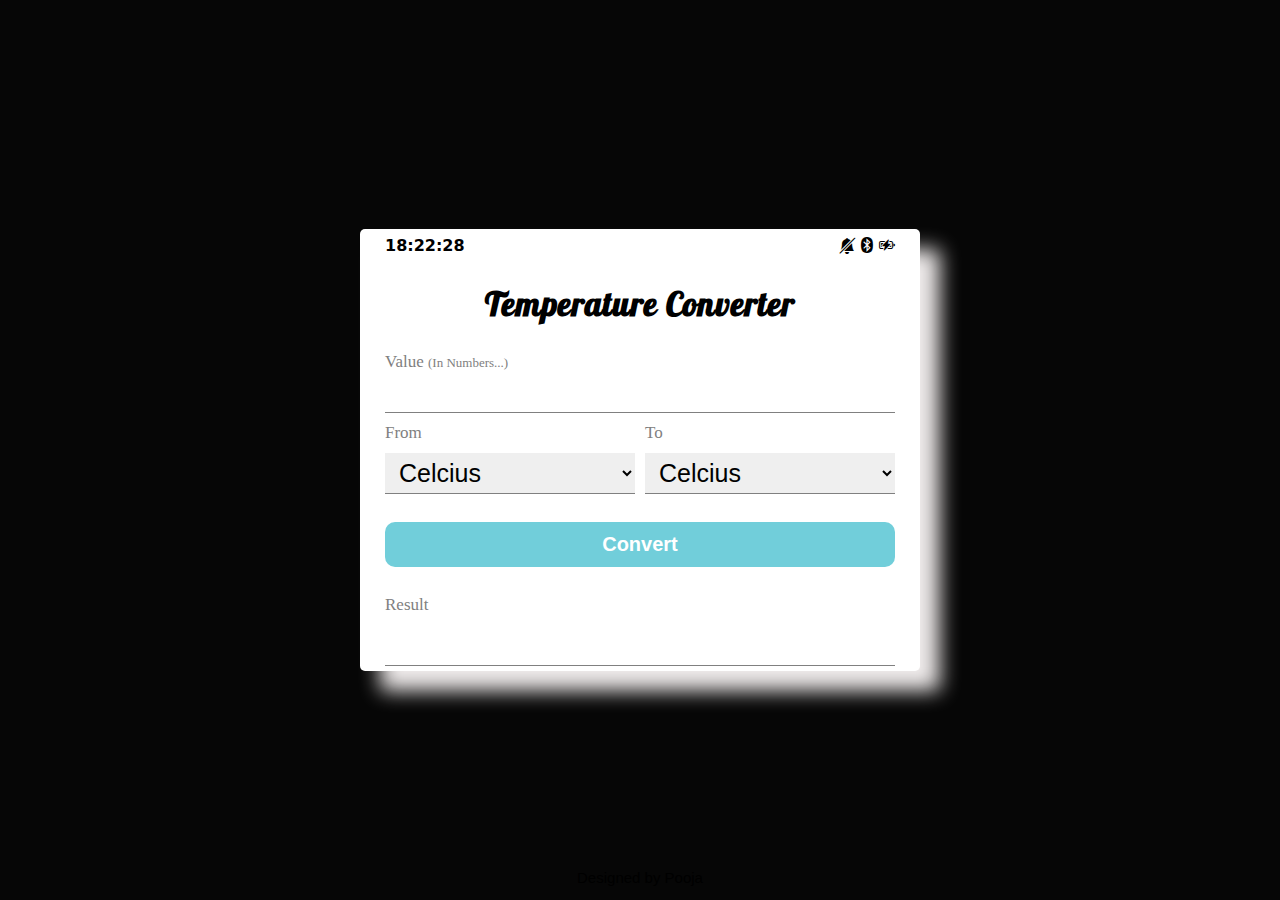
<file: Temperature translator/index.html>
<!DOCTYPE html>
<html lang="en">

<head>
    <meta charset="UTF-8">
    <meta http-equiv="X-UA-Compatible" content="IE=edge">
    <meta name="viewport" content="width=device-width, initial-scale=1.0">
    <title>Temperature Converter</title>
    <link rel="stylesheet" href="style.css">
    <link rel="stylesheet" href="https://cdn.jsdelivr.net/npm/bootstrap-icons@1.9.1/font/bootstrap-icons.css">
</head>

<body>
    <div class="container">
        <div class="task-bar">
            <div id="p1"></div>
            <div class="icons">
                <i class="bi bi-bell-slash-fill"></i>
                <i class="bi bi-bluetooth"></i>
                <i class="bi bi-battery-charging"></i>
            </div>
        </div>
        <h1>Temperature Converter</h1>
        <div class="inputs">
            <div style="display: flex;
            flex-direction: column;">
                <label for="degree">Value <span id="small">(In Numbers...)</span></label>
                <input type="number" name="degree" id="inputValue" required>
            </div>
            <div class="inptsss">
                <div>
                    <label for="type">From</label>
                    <select name="type" id="type1">
                        <option value="celcius">Celcius</option>
                        <option value="fahrenheit">Fahrenheit</option>
                        <option value="kelvin">Kelvin</option>
                    </select>
                </div>
                <div>
                    <label for="type">To</label>
                    <select name="type" id="type2">
                        <option value="celcius">Celcius</option>
                        <option value="fahrenheit">Fahrenheit</option>
                        <option value="kelvin">Kelvin</option>
                        
                    </select>
                </div>
            </div>
        </div>
        <button type="submit" id="btn" onclick="temperature()">Convert</button>
        <div class="resultss">
            <label for="result">Result</label>
            <div id="result"></div>
        </div>
    </div>
    <div class="footer">
        <p>Designed by Pooja</a></p>
    </div>
    <script src="main.js"></script>
</body>
</html>
</file>
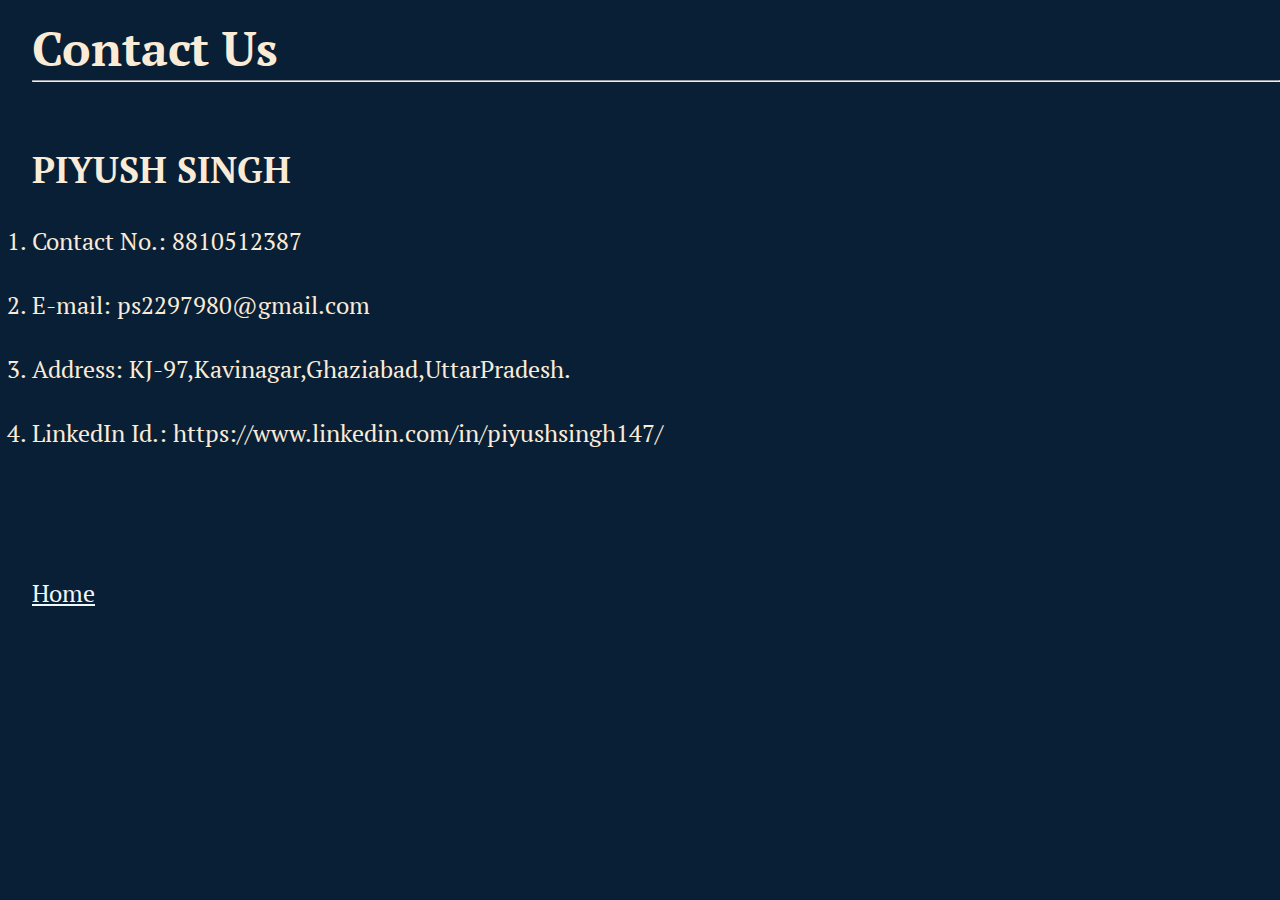
<file: portfolio/portfolio/contact.html>
<!DOCTYPE html>
<html lang="en">
<head>
    <meta charset="UTF-8">
    <meta http-equiv="X-UA-Compatible" content="IE=edge">
    <meta name="viewport" content="width=device-width, initial-scale=1.0">
    <title>Contact Us</title>
    <link rel="stylesheet" href="style.css" />
</head>
<body style="background-color:#091f36;">
    <div class="container6">
    <h1>Contact Us</h1>
    <hr>
    <br><br>
    <div>
        <h2>PIYUSH SINGH</h2><br>
        <ol>
          <li>Contact No.: 8810512387</li><br>
          <li>E-mail: ps2297980@gmail.com</li><br>
          <li>
            Address: KJ-97,Kavinagar,Ghaziabad,UttarPradesh.
          </li><br>
          <li>LinkedIn Id.: https://www.linkedin.com/in/piyushsingh147/</li><br>
        </ol>
        <br><br><br>
    <a style="color:aliceblue;" href="Index.html">Home</a></li>
      </div>
    </div> 
</body>
</html>
</file>
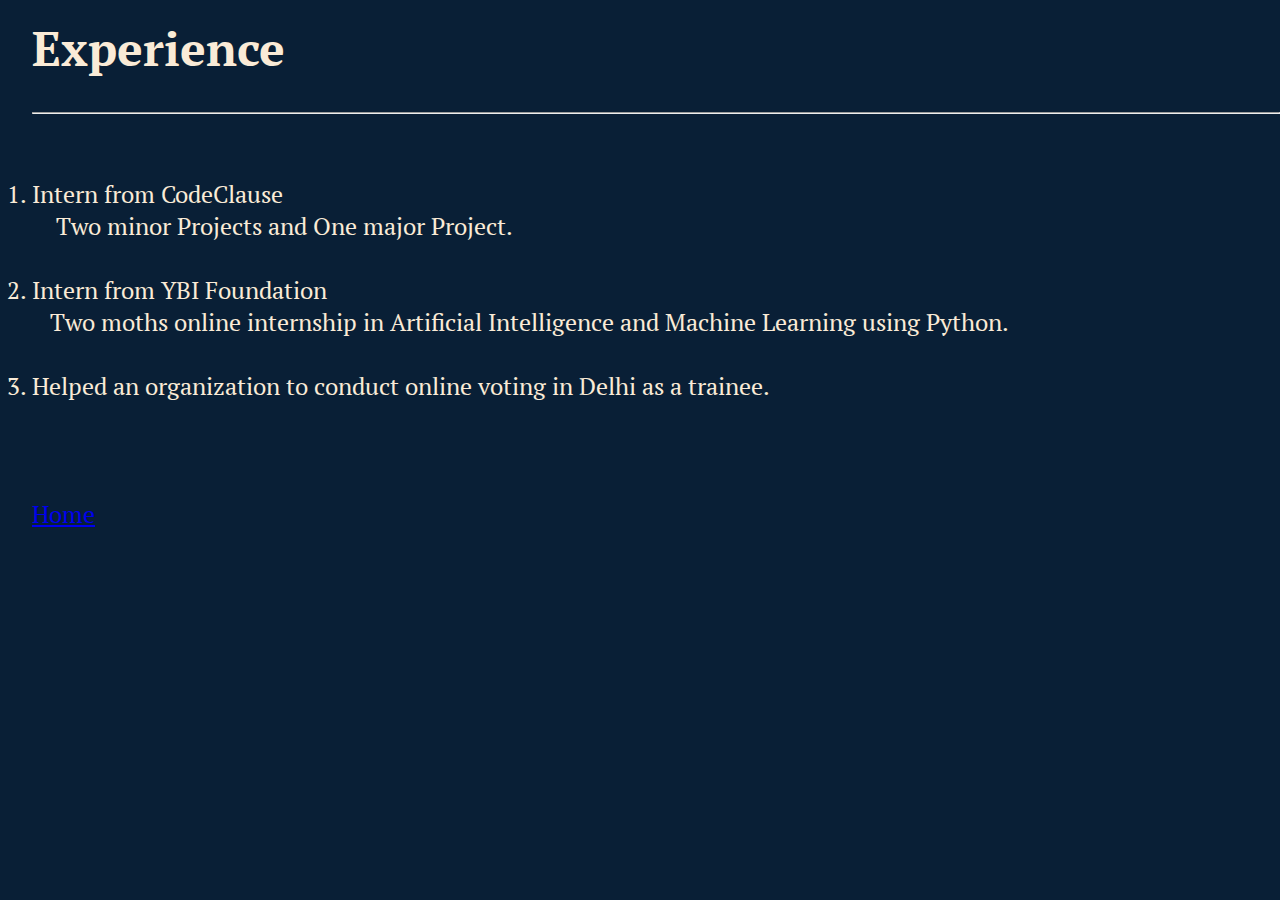
<file: portfolio/portfolio/experience.html>
<!DOCTYPE html>
<html lang="en">
  <head>
    <meta charset="UTF-8" />
    <meta http-equiv="X-UA-Compatible" content="IE=edge" />
    <meta name="viewport" content="width=device-width, initial-scale=1.0" />
    <title>Experience</title>
    <link rel="stylesheet" href="style.css" />
  </head>
  <body style="background-color:#091f36;">
    <div class="container5">
    <div>
      <h1>Experience</h1><br>
      <hr/>
      <br><br>
      <ol>
        <li>Intern from CodeClause</li>
        <p>&nbsp &nbsp Two minor Projects and One major Project.</p><br>
        <li>Intern from YBI Foundation</li>
        <p>&nbsp &nbspTwo moths online internship in Artificial Intelligence and Machine
        Learning using Python.</p><br>
        <li>
          Helped an organization to conduct online voting in Delhi as a trainee.
        </li>
      </ol>
      <br><br><br>
    <a href="Index.html">Home</a></li>
    </div>
</div>
  </body>
</html>
</file>
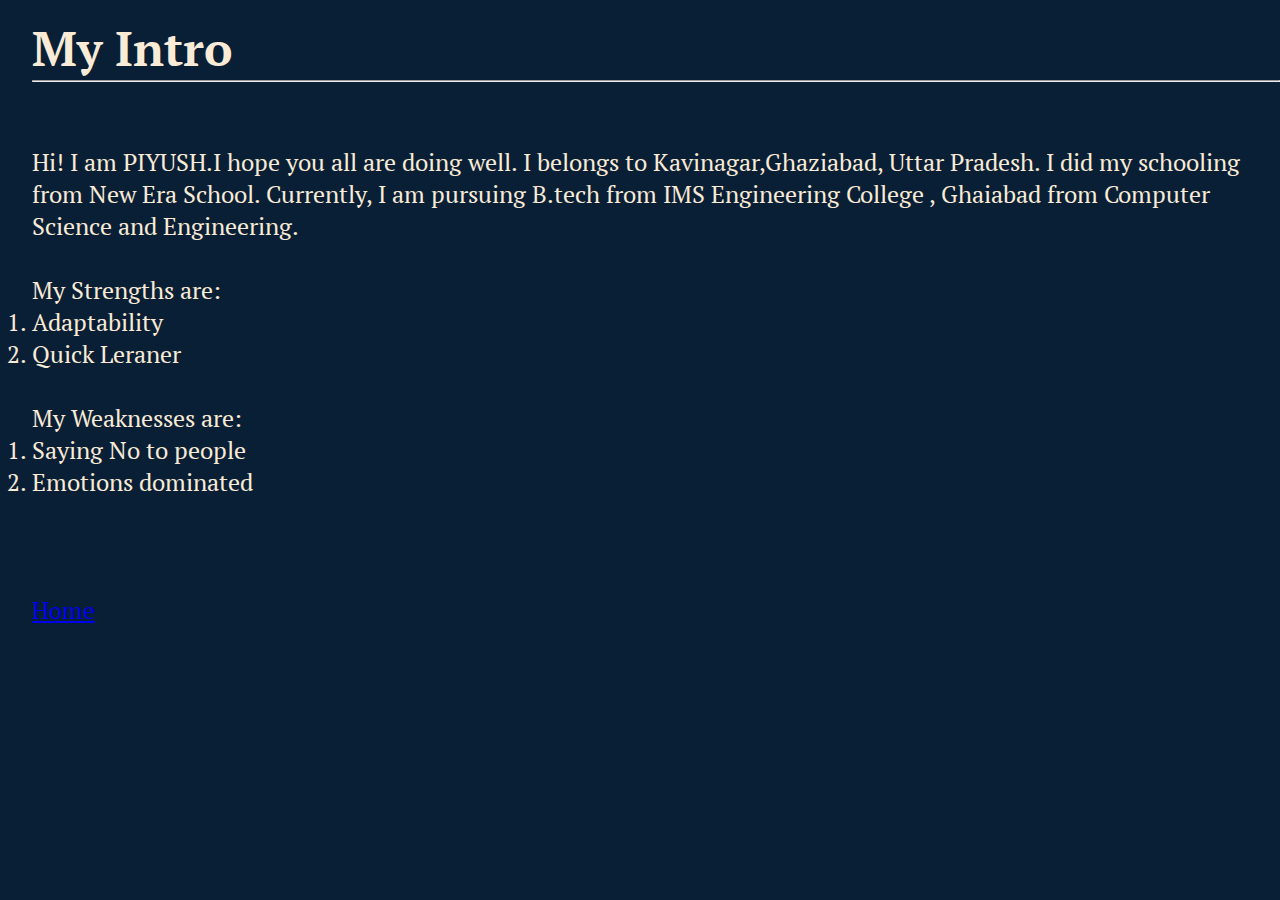
<file: portfolio/portfolio/intro.html>
<!DOCTYPE html>
<html lang="en">
  <head>
    <meta charset="UTF-8" />
    <meta http-equiv="X-UA-Compatible" content="IE=edge" />
    <meta name="viewport" content="width=device-width, initial-scale=1.0" />
    <title>Intro</title>
    <link rel="stylesheet" href="style.css" />
  </head>
  <body style="background-color:#091f36;">
    <div class="container2">
    <h1>My Intro</h1>
    <hr />
    <br><br>
    <div>
      <p> Hi! I am PIYUSH.I hope you all are doing well. I belongs to Kavinagar,Ghaziabad, Uttar Pradesh. I did my 
        schooling from New Era School. Currently, I am pursuing B.tech from IMS Engineering College
    , Ghaiabad from Computer Science and Engineering. </p><br>
    My Strengths are:
    <ol>
        <li>Adaptability</li>
        <li>Quick Leraner</li>
    </ol>
    <br>
    <p>My Weaknesses are:</p>
    <ol>
        <li>Saying No to people</li>
        <li>Emotions dominated</li>
    </ol>
    <br><br><br>
    <a href="Index.html">Home</a></li>
    </div>
</div>
  </body>
</html>
</file>
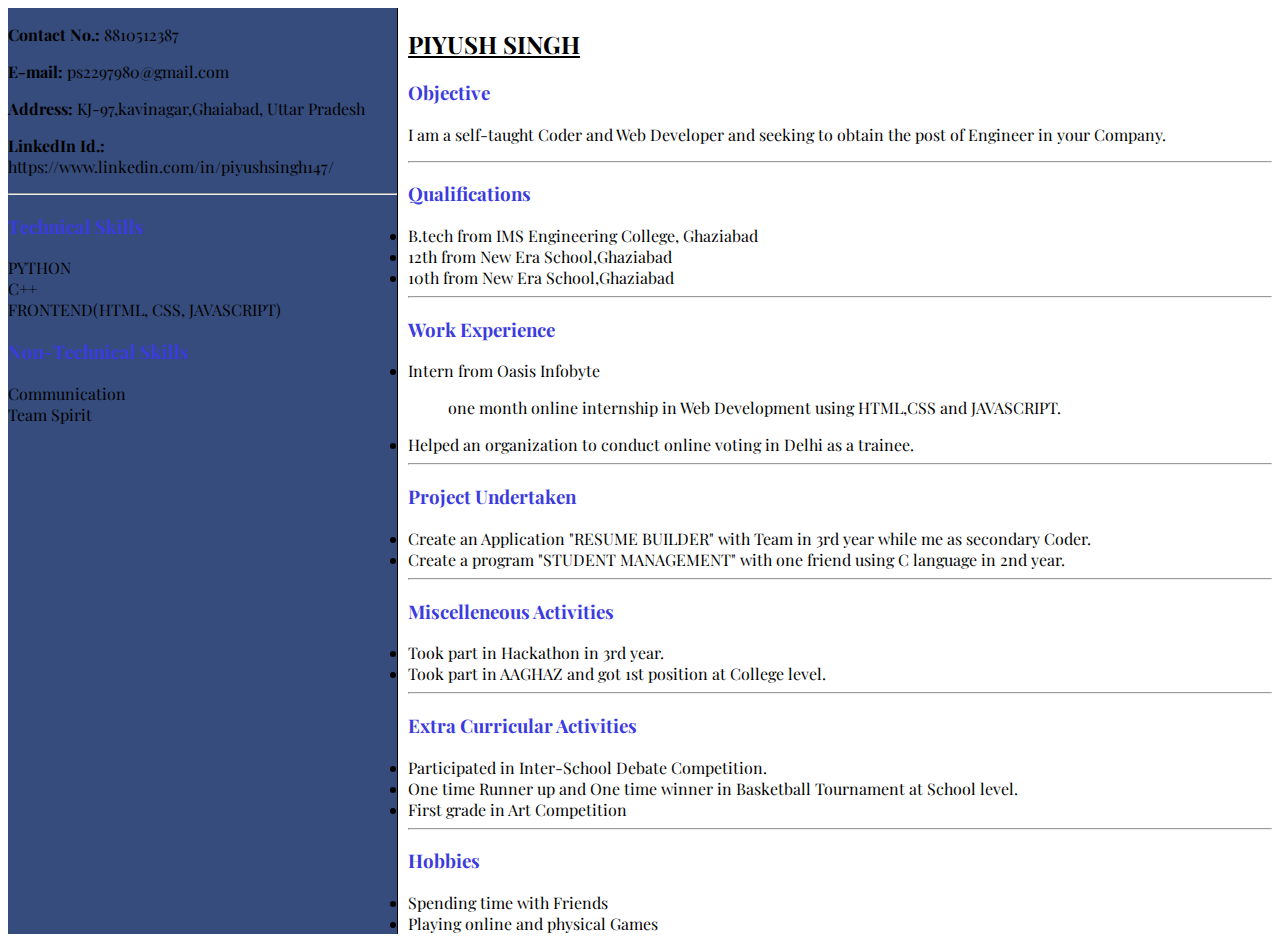
<file: portfolio/portfolio/My Resume.html>
<!DOCTYPE html>
<html lang="en">
<head>
    <meta charset="UTF-8">
    <meta http-equiv="X-UA-Compatible" content="IE=edge">
    <meta name="viewport" content="width=device-width, initial-scale=1.0">
    <title>Document</title>
    <style>
        
@import url('https://fonts.googleapis.com/css2?family=Playfair+Display&display=swap');
*{
    font-family: 'Playfair Display', serif;
}
         #box{
            display: flex ;
            /* flex-direction: row;\ */
        }
        #box2{
            width: 75%;
            padding-left: 10px;
        }
        #box3{
            border-right: 1px solid;
            background-color:   #354c7c;
        }
        h3{
            color: rgb(59, 59, 222);
        }
    </style>
</head>
<body>
    <div id="box">
        <div id="box3">
            <p><b>Contact No.:</b> 8810512387</p> 
            <p><b>E-mail:</b> ps2297980@gmail.com</p>
            <p><b>Address:</b> KJ-97,kavinagar,Ghaiabad, Uttar Pradesh</p>
            <p><b>LinkedIn Id.:</b> https://www.linkedin.com/in/piyushsingh147/</p><hr>
            <h3>Technical Skills</h3>
            <li>PYTHON</li>
            <li>C++</li>
            <li>FRONTEND(HTML, CSS, JAVASCRIPT)</li>
            <h3>Non-Technical Skills</h3>
            <li>Communication</li>
            <li>Team Spirit</li>
            
        </div>
    <div id="box2">
    <h2><u>PIYUSH SINGH</u></h2>
    <h3>Objective</h3>
    <p>I am a self-taught Coder and Web Developer  and seeking to obtain the post of Engineer in your Company.
    </p><hr>
    <h3>Qualifications</h3>
    <li>B.tech from IMS Engineering College, Ghaziabad</li>
    <li>12th from New Era School,Ghaziabad</li>
    <li>10th from New Era School,Ghaziabad</li>
    <hr>
    <h3>Work Experience</h3>
    <li>Intern from Oasis Infobyte <ul>one month online internship in Web Development using HTML,CSS and JAVASCRIPT.</ul></li>
    <li>Helped an organization to conduct online voting in Delhi as a trainee.</li><hr>
    <h3>Project Undertaken</h3>
    <li>Create an Application "RESUME BUILDER" with Team in 3rd year while me as secondary Coder.</li>
    <li>Create a program "STUDENT MANAGEMENT" with one friend using C language in 2nd year.</li>
    <hr>
    <h3>Miscelleneous Activities</h3>
    <li>Took part in Hackathon in 3rd year.</li>
    <li>Took part in AAGHAZ and got 1st position at College level.</li>
    <hr>
    <h3>Extra Curricular Activities</h3>
    <li>Participated in Inter-School Debate Competition.</li>
    <li>One time Runner up and One time winner in Basketball Tournament at School level.</li>
    <li>First grade in Art Competition</li><hr>
    <h3>Hobbies</h3>
    <li>Spending time with Friends</li>
    <li>Playing online and physical Games</li>
</div>
</div>
</body>
</html>
</file>
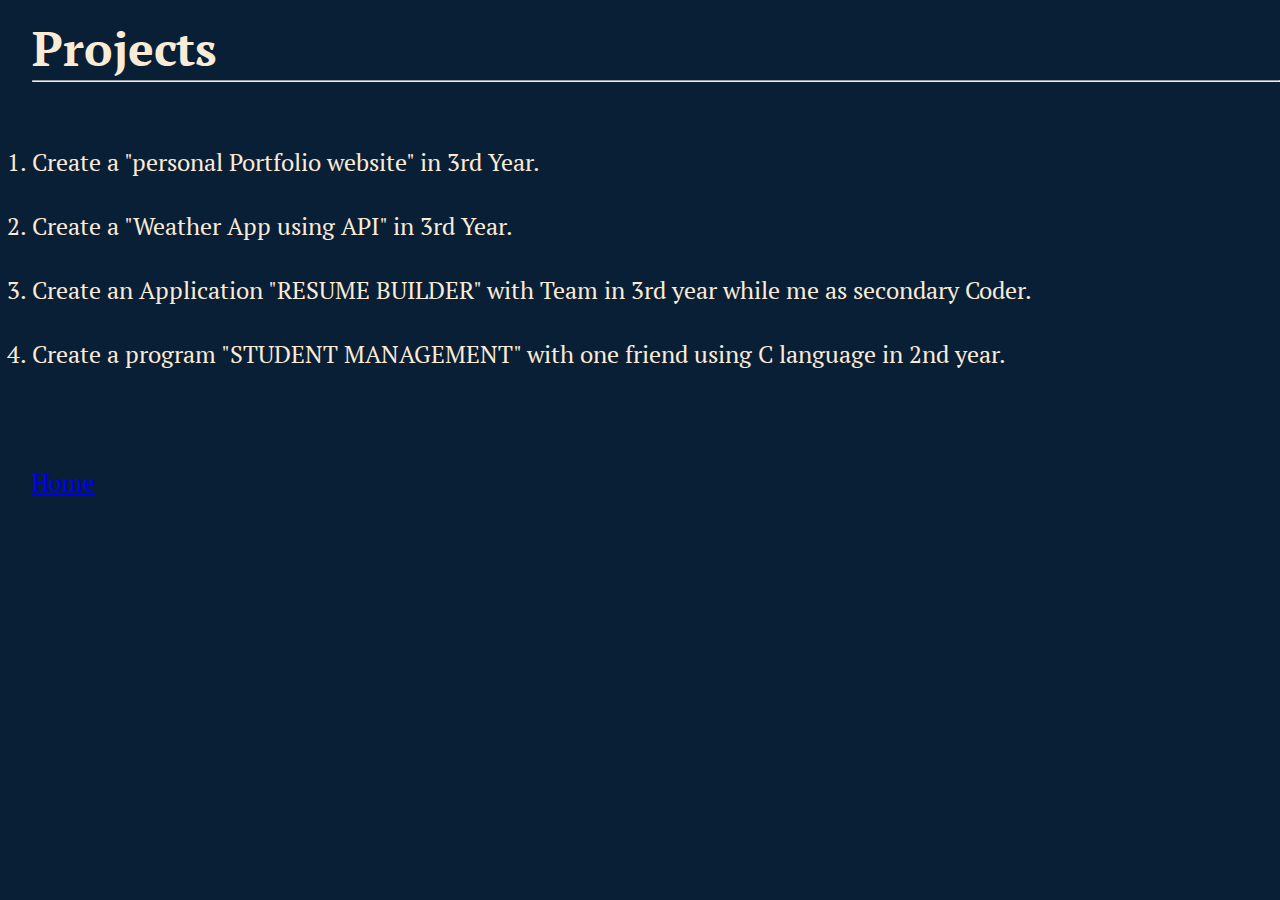
<file: portfolio/portfolio/projects.html>
<!DOCTYPE html>
<html lang="en">
  <head>
    <meta charset="UTF-8" />
    <meta http-equiv="X-UA-Compatible" content="IE=edge" />
    <meta name="viewport" content="width=device-width, initial-scale=1.0" />
    <title>Projects</title>
    <link rel="stylesheet" href="style.css" />
  </head>
  <body style="background-color:#091f36;">
    <div class="container4">
    <h1>Projects</h1>
    <hr/>
    <br><br>
    <div>
      <ol>
        <li>Create a "personal Portfolio website" in 3rd Year.</li><br>
        <li>Create a "Weather App using API" in 3rd Year.</li><br>
        <li>
          Create an Application "RESUME BUILDER" with Team in 3rd year while me
          as secondary Coder.
        </li><br>
        <li>
          Create a program "STUDENT MANAGEMENT" with one friend using C language
          in 2nd year.
        </li>
      </ol>
      <br><br><br>
    <a href="Index.html">Home</a></li>
    </div>
</div>
  </body>
</html>
</file>
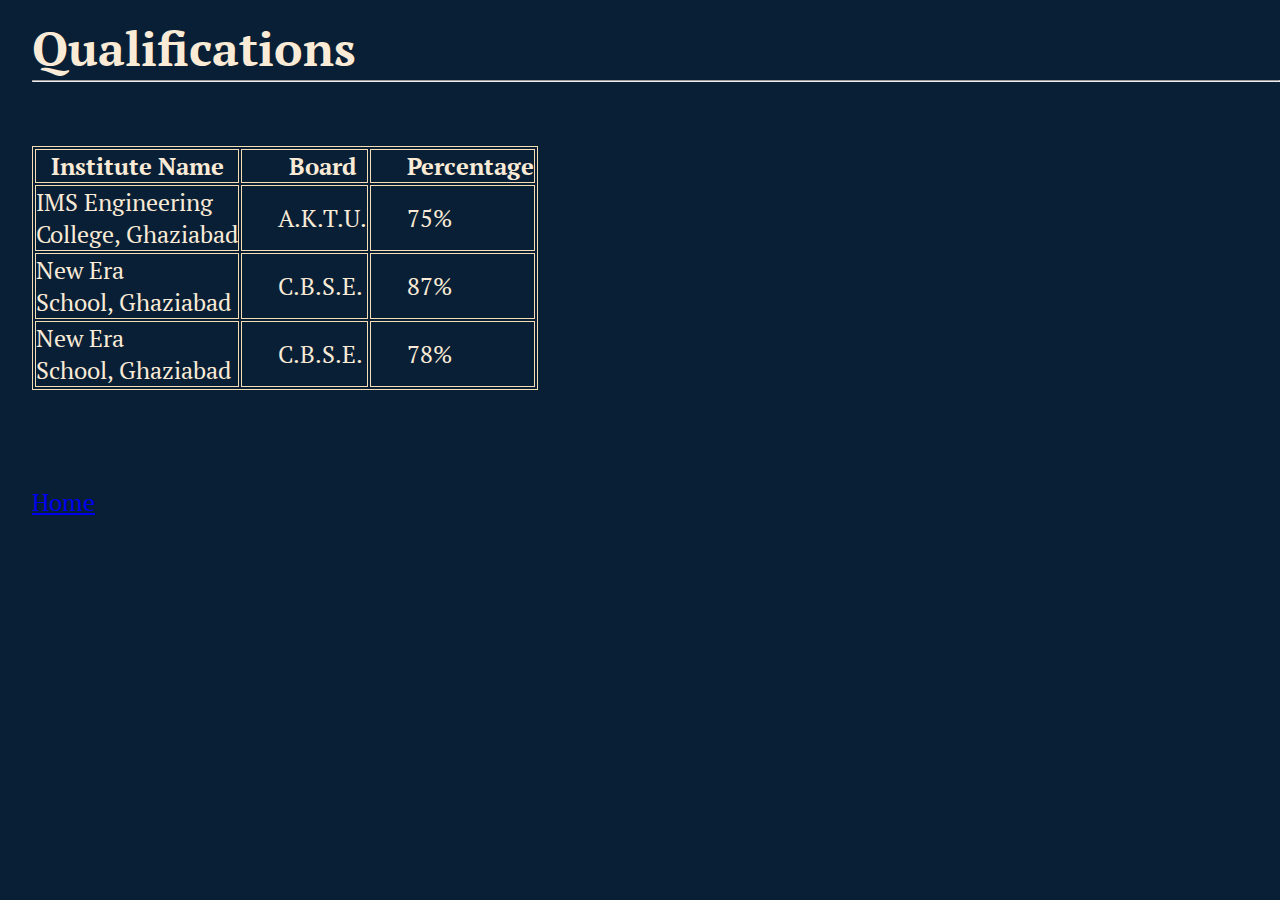
<file: portfolio/portfolio/qualifications.html>
<!DOCTYPE html>
<html lang="en">
  <head>
    <meta charset="UTF-8" />
    <meta http-equiv="X-UA-Compatible" content="IE=edge" />
    <meta name="viewport" content="width=device-width, initial-scale=1.0" />
    <title>Qualifications</title>
    <link rel="stylesheet" href="style.css" />
  </head>
  <body style="background-color:#091f36;">
    <div class="container3">
    <h1>Qualifications</h1>
    <hr/>
    <br><br>
    <div>
      <table>
        <th>Institute Name</th>
        <th>&nbsp &nbsp &nbsp Board</th>
        <th>&nbsp &nbsp &nbsp Percentage</th>
        <tr>
          <td>IMS Engineering <br>College, Ghaziabad</td>
          <td>&nbsp &nbsp &nbsp A.K.T.U.</td>
          <td>&nbsp &nbsp &nbsp 75%</td>
        </tr>
        <tr>
          <td>New Era <br>School, Ghaziabad</td>
          <td>&nbsp &nbsp &nbsp C.B.S.E.</td>
          <td>&nbsp &nbsp &nbsp 87%</td>
        </tr>
        <tr>
          <td>New Era<br>School, Ghaziabad</td>
          <td>&nbsp &nbsp &nbsp C.B.S.E.</td>
          <td>&nbsp &nbsp &nbsp 78%</td>
        </tr>
      </table>
      <br><br><br>
    <a href="Index.html">Home</a></li>
    </div>
</div>
  </body>
</html>
</file>
<file: Temperature translator/style.css>
@import url('https://fonts.googleapis.com/css2?family=Lobster&display=swap');

* {
    margin: 0;
    padding: 0;
}

body {
    height: 100vh;
    background-color: rgb(6, 6, 6);
    display: flex;
    justify-content: center;
    align-items: center;
    position: relative;
}

.container {
    background-color: white;
    width: 510px;
    /* height: 373px; */
    padding: 5px 25px;
    border-radius: 5px;
    display: flex;
    flex-direction: column;
    gap: 28px;
    box-shadow: 20px 20px 20px rgb(238, 234, 234);
}

.container h1 {
    font-family: 'Lobster', cursive;
    font-size: 33px;
    font-weight: 700;
    text-align: center;
    user-select: none;
    letter-spacing: 1px;
}

.task-bar {
    display: flex;
    justify-content: space-between;
    align-items: center;
    user-select: none;
    padding: 2px 0 0 0;
}

#p1 {
    font-family: system-ui;
    font-weight: 600;
    display: flex;
    justify-content: center;
    align-items: center;
}

.inputs {
    display: flex;
    flex-direction: column;
    gap: 10px;
}

.inputs:first-child {
    display: flex;
    flex-direction: column;
    gap: 10px;
}

.inptsss {
    display: flex;
    gap: 10px;
}

.inptsss div {
    display: flex;
    flex-direction: column;
    gap: 10px;
    width: 100%;
}

#small {
    font-size: 13px;
}

#result,
#inputValue {
    height: 40px;
    font-size: 25px;
    border: 1px solid gray;
    border-left: none;
    border-right: none;
    border-top: none;
    outline: none;
    padding: 0 10px;
    font-weight: 600;
    font-family: system-ui, -apple-system, BlinkMacSystemFont, 'Segoe UI', Roboto, Oxygen, Ubuntu, Cantarell, 'Open Sans', 'Helvetica Neue', sans-serif;
}

#result:focus,
#inputValue:focus {
    height: 40px;
    font-size: 25px;
    border: 1px solid rgb(130, 130, 255);
    border-left: none;
    border-right: none;
    border-top: none;
    outline: none;
    padding: 0 10px;
}

#btn {
    height: 45px;
    font-size: 20px;
    font-weight: 600;
    background-color: rgb(113, 206, 218);
    color: white;
    border: none;
    border-radius: 10px;
    cursor: pointer;
}

#btn:active {
    height: 45px;
    font-size: 20px;
    font-weight: 600;
    background-color: rgb(108, 108, 255);
    color: white;
    border: none;
    border-radius: 10px;
    cursor: pointer;
}

.resultss {
    display: flex;
    flex-direction: column;
    gap: 10px;
}

#type1,
#type2 {
    height: 41px;
    font-size: 25px;
    border: 1px solid gray;
    border-left: none;
    border-right: none;
    border-top: none;
    outline: none;
    padding: 0 10px;
}

#type1:focus,
#type2:focus {
    height: 41px;
    font-size: 25px;
    border: 1px solid rgb(130, 130, 255);
    border-left: none;
    border-right: none;
    border-top: none;
    outline: none;
    padding: 0 10px;
}

label {
    font-size: 17px;
    font-family: -webkit-pictograph;
    color: gray;
}

.footer {
    height: 5vh;
    width: 100vw;
    position: absolute;
    bottom: 0px;
    display: flex;
    justify-content: center;
    align-items: center;
}

.footer p {
    font-size: 15px;
    font-family: Arial, Helvetica, sans-serif
}

.footer p a {
    text-decoration: none;
    color: rgb(0, 0, 148);
}

.footer p a:hover {
    color: blue;
}


@media only screen and (max-width: 575px) {
    .container {
        transform: scale(0.95);
    }
}

@media only screen and (max-width: 425px) {
    .container {
        transform: scale(0.9);
    }
}

@media only screen and (max-width: 340px) {
    .container {
        transform: scale(0.8);
    }
}
</file>
<file: portfolio/portfolio/style.css>
@import url('https://fonts.googleapis.com/css2?family=Fira+Sans&display=swap');
@import url('https://fonts.googleapis.com/css2?family=EB+Garamond:wght@700&display=swap');
@import url('https://fonts.googleapis.com/css2?family=EB+Garamond:wght@700&family=PT+Serif:ital@1&display=swap');
*{
    margin: 0;
    padding: 0;
}
.container{
    background-color: black;
}

.sidebar{
    background-color: #16161D;
    font-family: 'Fira Sans', sans-serif;
    height: 45rem;
    transition: transform 0.3s ease-in;
    width: 14rem;
}
.sidebar nav{
    padding: 45px;
}
.sidebar nav li{
    list-style: none;
    font-size: 30px;
    padding: 30px 0;
    
}
.sidebar nav li a{
    text-decoration: none;
    color: #FFFFE0;
}
.button2,
.button1{
    text-decoration: none;
}
.main{
    background-color: #000000;
    width: 85rem;
}
.container{
    display: flex;
}
.infoContainer{
    /* background-color: blueviolet; */
    height:30rem ;
    width: 80rem;
    margin: 105px auto;
    display: flex;
    justify-content: space-around;
}
.image{
    height: 30rem;
    width: 34rem;
    margin-top: 3px;
}
.devInfo{
    display: flex;
    justify-content: center;
    flex-direction: column; 
    font-family: 'EB Garamond', serif;
    font-family: 'PT Serif', serif;
    margin-left: 10px;
    color:bisque
}
.hello{
    font-size: 65px;
}
.name{
    font-size: 48px;
    font-family: 'Fira Sans', sans-serif;
    font-weight: bold;
    color:bisque;
    margin-top: 7px;
}
.about{
    font-size: 45px;
    margin-top: 7px;
}

.button button{
    padding: 9px 14px;
    border-radius: 22px;
    color: aliceblue;
    background-color: lightskyblue;
    font-weight: bold;
    font-size: 18px;
    margin: 15px 3px;
    cursor: pointer;
    margin-top: 120px;
}
.moreAbout{
    font-size: 30px;
}
.button button:hover{
    color: white;
    background-color: whitesmoke;
}
.container2, 
.container3, 
.container4, 
.container5, 
.container6{
    font-family: 'EB Garamond', serif;
    font-family: 'PT Serif', serif;
    font-size: x-large;
    margin-left: 2rem;
    margin-top: 1rem;
    color: antiquewhite;
}
table, th, td {
    border: 1px solid wheat;
}
.arrow{
    cursor:pointer;
    position: absolute;
    top: 5px;
    left: 5px;
}
.sidebarGo{
    transform: translate(-17rem, 0px);
    position: absolute;
}
.devPic{
    position: relative;
}
image{
    display: block;
}
</file>
